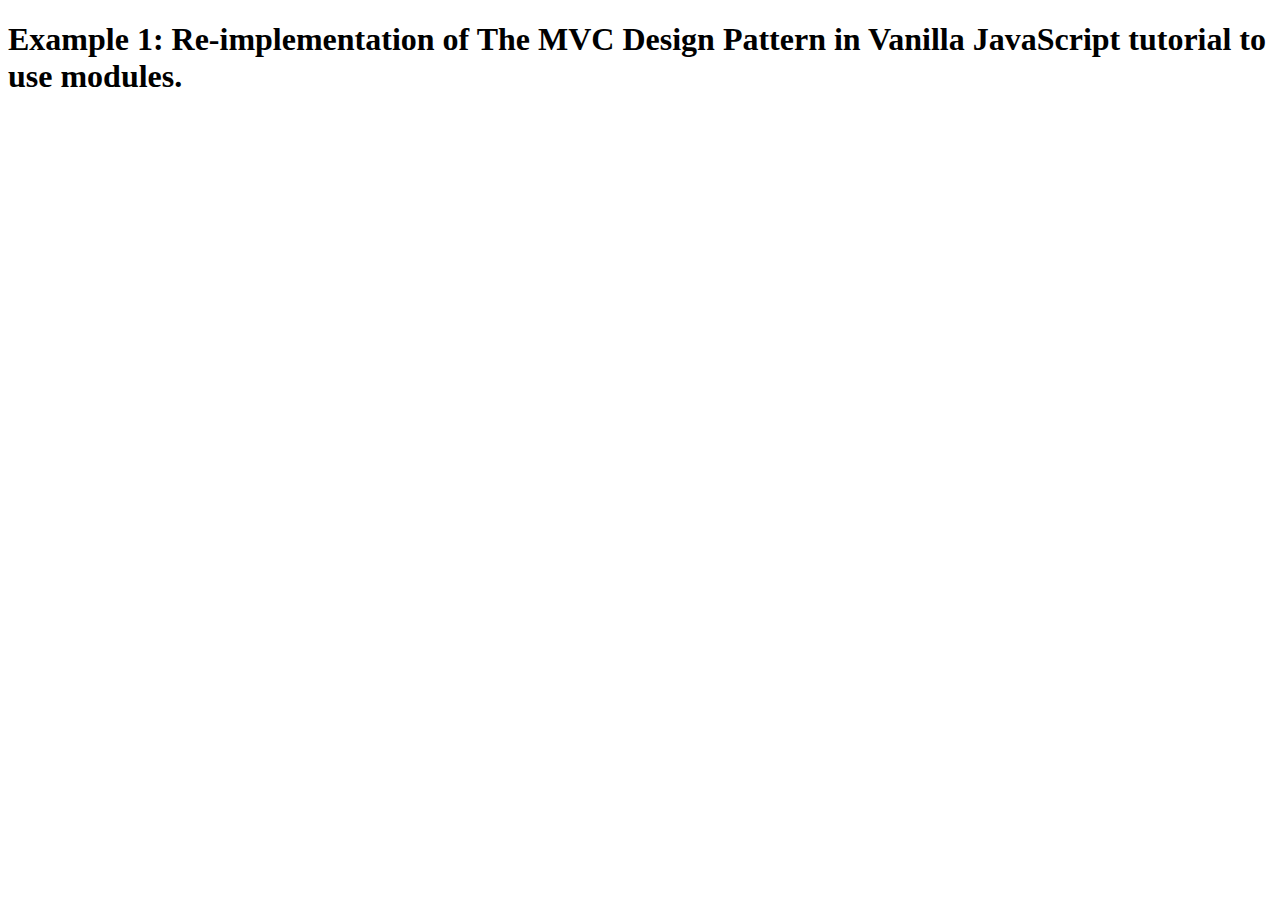
<file: example1/index.html>
<!DOCTYPE html>
<html lang="en">
<head>
  <meta charset="UTF-8">
  <title>MVC with modules</title>
  <link rel="stylesheet" href="css/styles.css">
</head>
<body>
  <h1>Example 1: Re-implementation of The MVC Design Pattern in Vanilla JavaScript tutorial to use modules.</h1>
  <div id="listOfPenguins" class="list-of-penguins"></div>
  <script src="js/namespace.js"></script>
  <script src="js/models/Penguin.js"></script>
  <script src="js/views/penguins.js"></script>
  <script src="js/controllers/penguin.js"></script>
  <script>
    /*
     * Re-implementation of tutorial to use modules:
     * https://www.sitepoint.com/mvc-design-pattern-javascript
     */
    var targetElement = document.getElementById('listOfPenguins');
    var penguinModel = new Penguin.model(XMLHttpRequest);
    var penguinView = new Penguin.view(targetElement);
    var controller = new Penguin.controller(penguinView, penguinModel);

    controller.initialize();
    controller.onClickGetPenguin({
      currentTarget: {
        dataset: {
          penguinIndex: 0
        }
      }
    });
  </script>
</body>
</html>
</file>
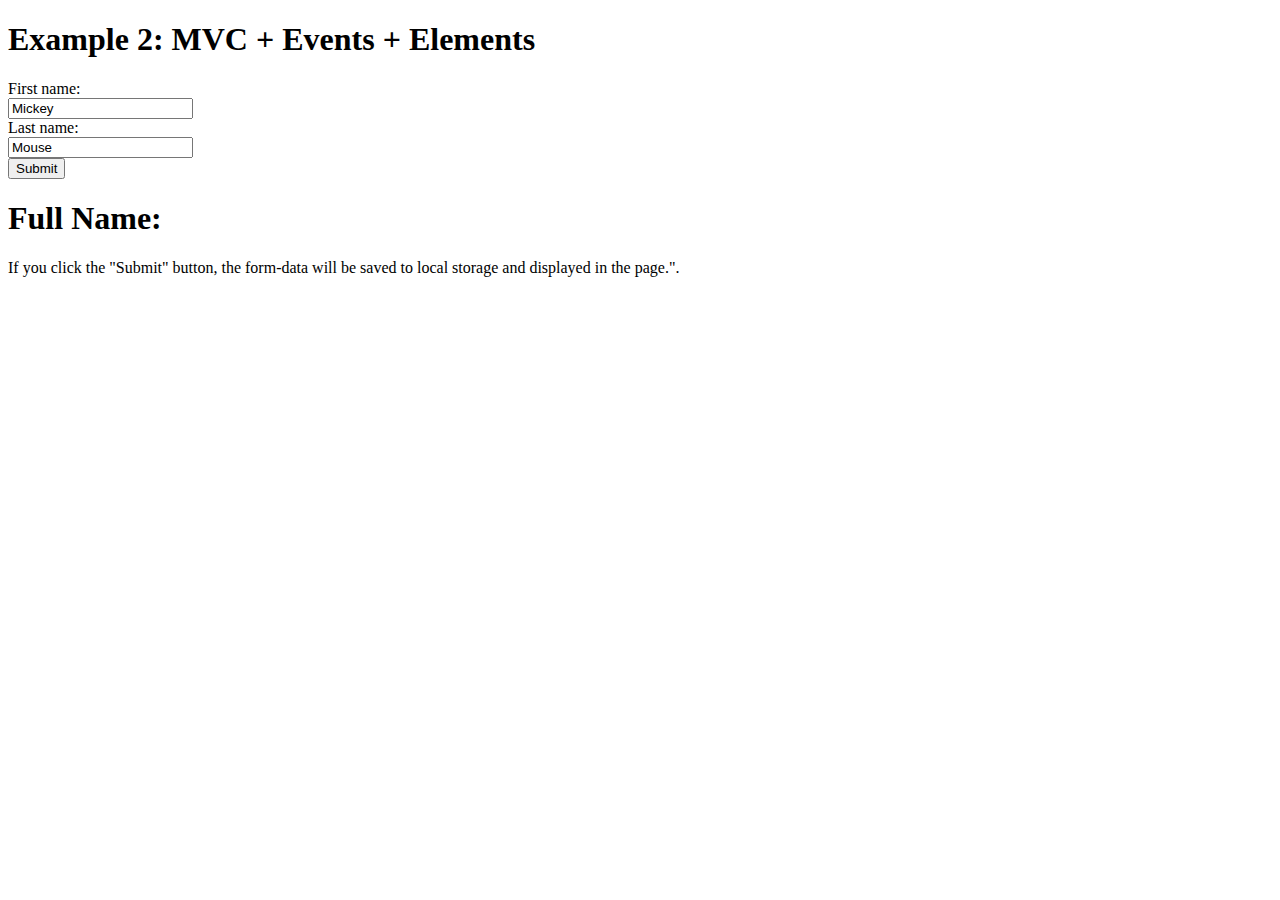
<file: example2/index.html>
<!DOCTYPE html>
<html lang="en">
<head>
  <meta charset="UTF-8">
  <title>Example 2: MVC + Events + Elements</title>
  <link rel="stylesheet" href="css/styles.css">
</head>
<body>
  <h1>Example 2: MVC + Events + Elements</h1>
  <form>
    First name:
    <input type="text" name="firstname" value="Mickey">
    Last name:
    <input type="text" name="lastname" value="Mouse">
    <input id="submit" type="submit" value="Submit">
  </form>
  <div id="display">
    <h1>Full Name:</h1>
  </div>
  <p>If you click the "Submit" button, the form-data will be saved to local storage and displayed in the page.".</p>
  
  <script src="js/namespace.js"></script>
  <script src="js/models/user.js"></script>
  <script src="js/views/fullname.js"></script>
  <script src="js/elements/fullname.js"></script>
  <script src="js/controllers/fullname.js"></script>
  <script src="js/events/fullname.js"></script>
  
  <script>
    const elements = app.elements.fullname;
    app.events.fullname(elements.submitButton);
  </script>
</body>
</html>
</file>
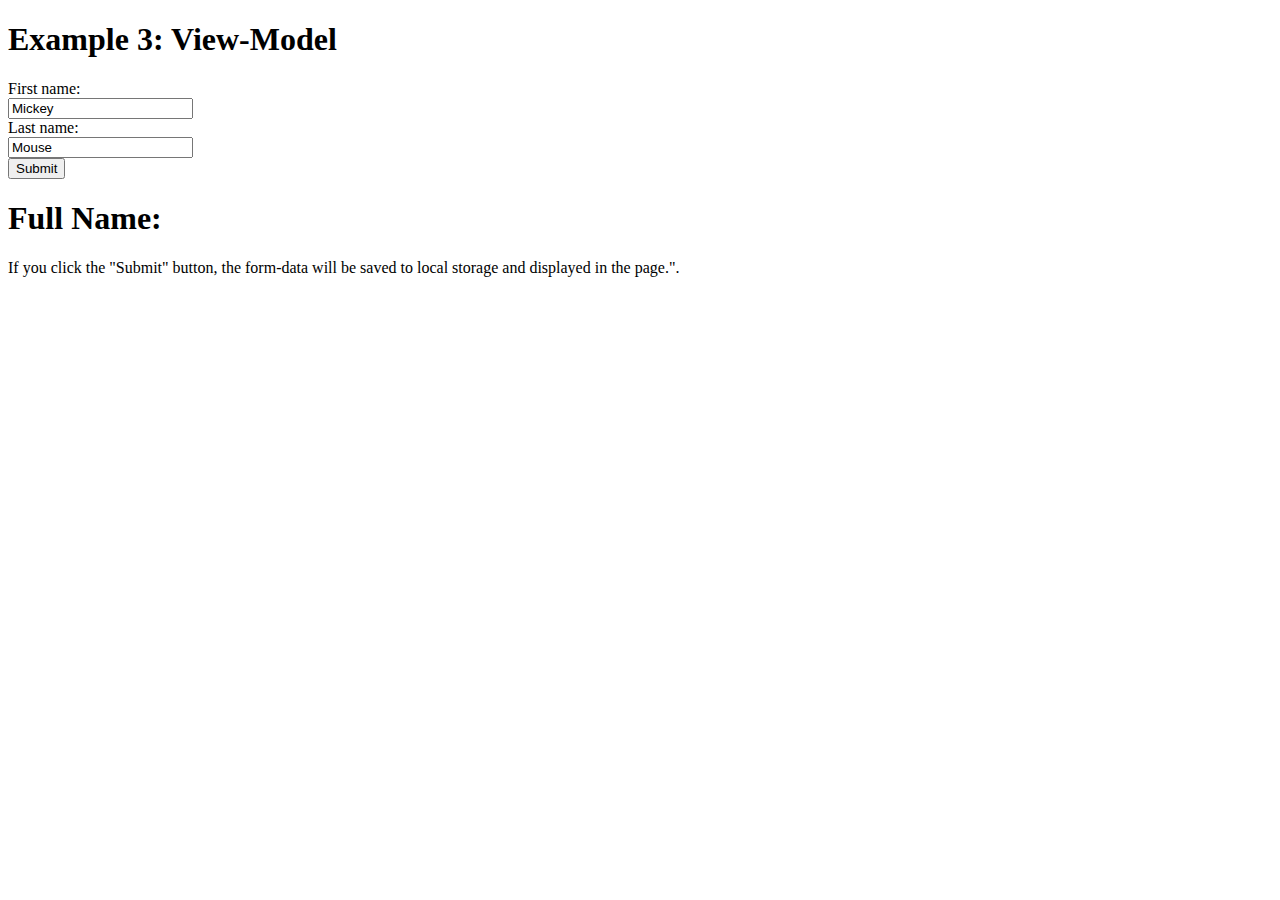
<file: example3/index.html>
<!DOCTYPE html>
<html lang="en">
<head>
  <meta charset="UTF-8">
  <title>Example 3: View-Model</title>
  <link rel="stylesheet" href="css/styles.css">
</head>
<body>
  <h1>Example 3: View-Model</h1>
  <form>
    First name:
    <input type="text" name="firstname" value="Mickey">
    Last name:
    <input type="text" name="lastname" value="Mouse">
    <input id="submit" type="submit" value="Submit">
  </form>
  <div id="display">
    <h1>Full Name:</h1>
  </div>
  <p>If you click the "Submit" button, the form-data will be saved to local storage and displayed in the page.".</p>
  
  <script src="js/store.js"></script>
  <script src="js/view.js"></script>
  <script src="js/app.js"></script>
</body>
</html>
</file>
<file: example1/css/styles.css>
.list-of-penguins {
  font-size: 100%;
  font-family: 'Roboto', sans-serif;
  color: #333;
}

.penguin-image {
  display: block;
  height: 12em;
}

.button {
  color: #333;
  display: inline-block;
  width: 7.8em;
  text-decoration: none;
  text-align: center;
  line-height: 1.5em;
  border: .06em solid #0066cc;
}

.next {
  margin-left: 1.5em;
}
</file>
<file: example2/css/styles.css>
input {
  display: block;
}
</file>
<file: example3/css/styles.css>
input {
  display: block;
}
</file>
